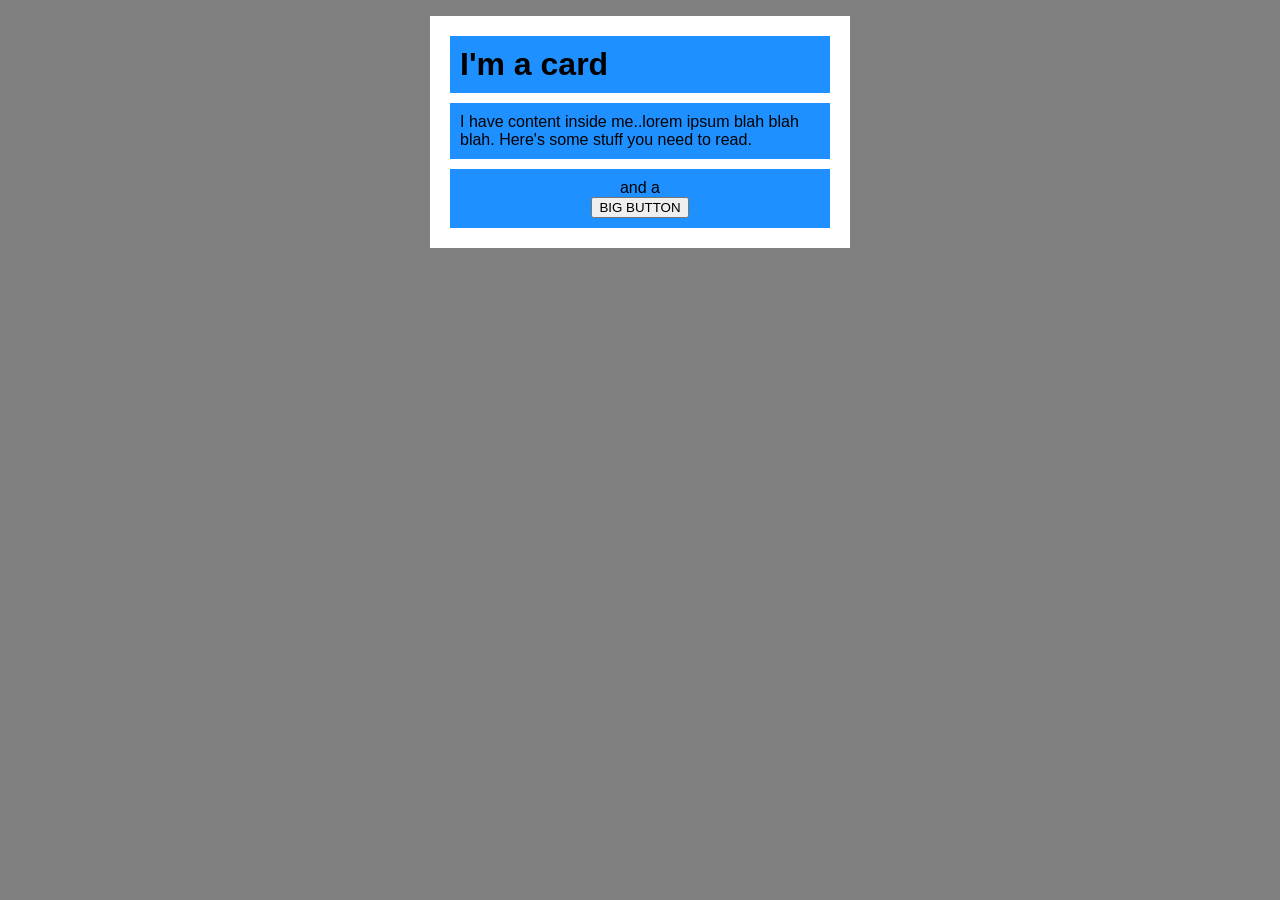
<file: foundations/block-and-inline/02-margin-and-padding-2/index.html>
<!DOCTYPE html>
<html lang="en">
  <head>
    <meta charset="UTF-8">
    <meta http-equiv="X-UA-Compatible" content="IE=edge">
    <meta name="viewport" content="width=device-width, initial-scale=1.0">
    <title>Margin and Padding exercise 2</title>
    <link rel="stylesheet" href="style.css">
  </head>
  <body>
    <div class="card">
      <h1 class="title">I'm a card</h1>
      <div class="content">I have content inside me..lorem ipsum blah blah blah. Here's some stuff you need to read.</div>
      <div class="button-container">and a <div class="button"><button>BIG BUTTON</button></div></div>
    </div>
  </body>
</html>
</file>
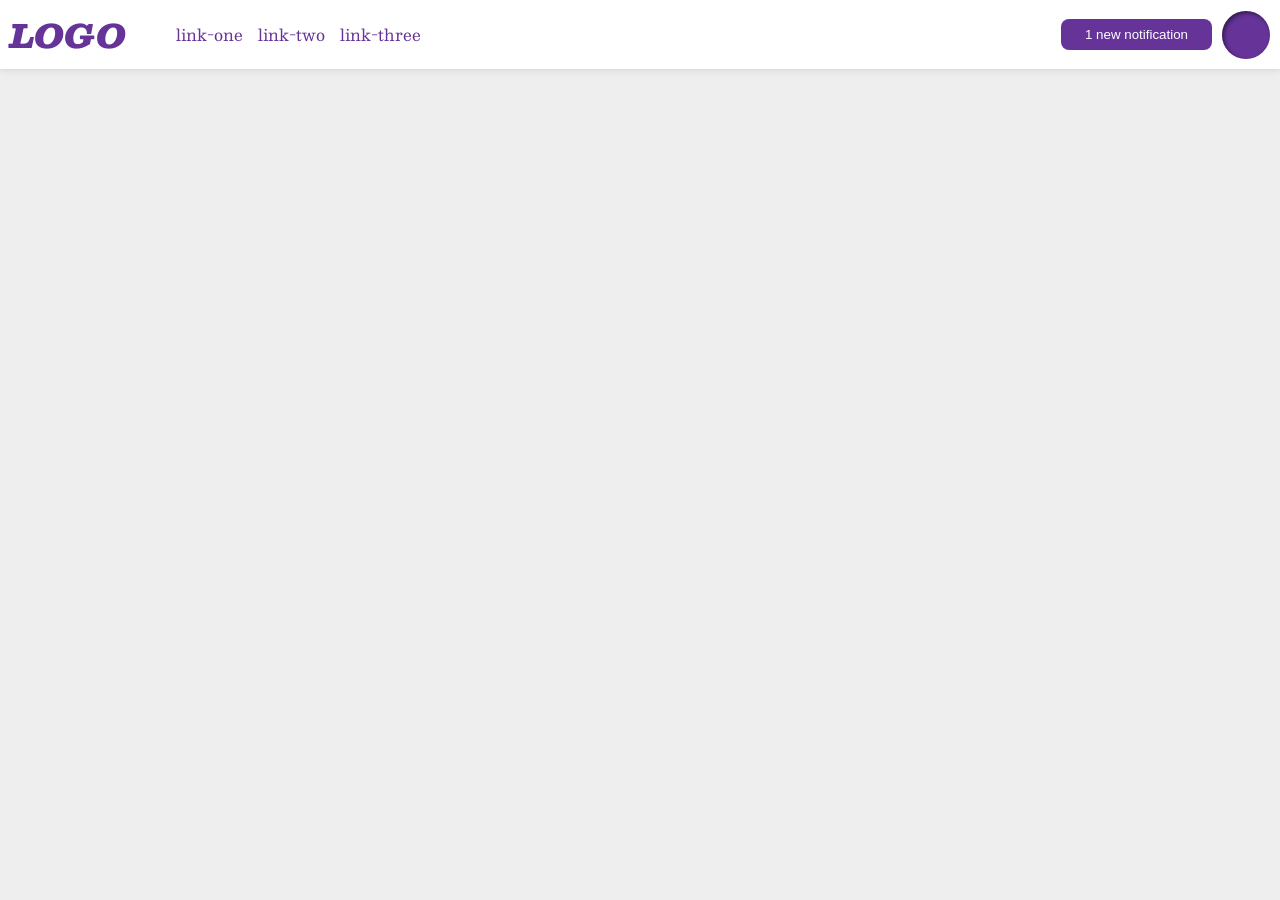
<file: foundations/flex/03-flex-header-2/index.html>
<!DOCTYPE html>
<html lang="en">
  <head>
    <meta charset="UTF-8">
    <meta http-equiv="X-UA-Compatible" content="IE=edge">
    <meta name="viewport" content="width=device-width, initial-scale=1.0">
    <title>Flex Header 2</title>
    <link rel="stylesheet" href="style.css">
  </head>
  <body>
    <div class="header">
      <div class="left">
      <div class="logo">
        LOGO
      </div>
      <ul class="links">
        <li><a href="https://google.com">link-one</a></li>
        <li><a href="https://google.com">link-two</a></li>
        <li><a href="https://google.com">link-three</a></li>
      </ul>
      </div>
      <div class="right">
      <button class="notifications">
        1 new notification
      </button>
      <div class="profile-image"></div>
      </div>
    </div>
  </body>
</html>
</file>
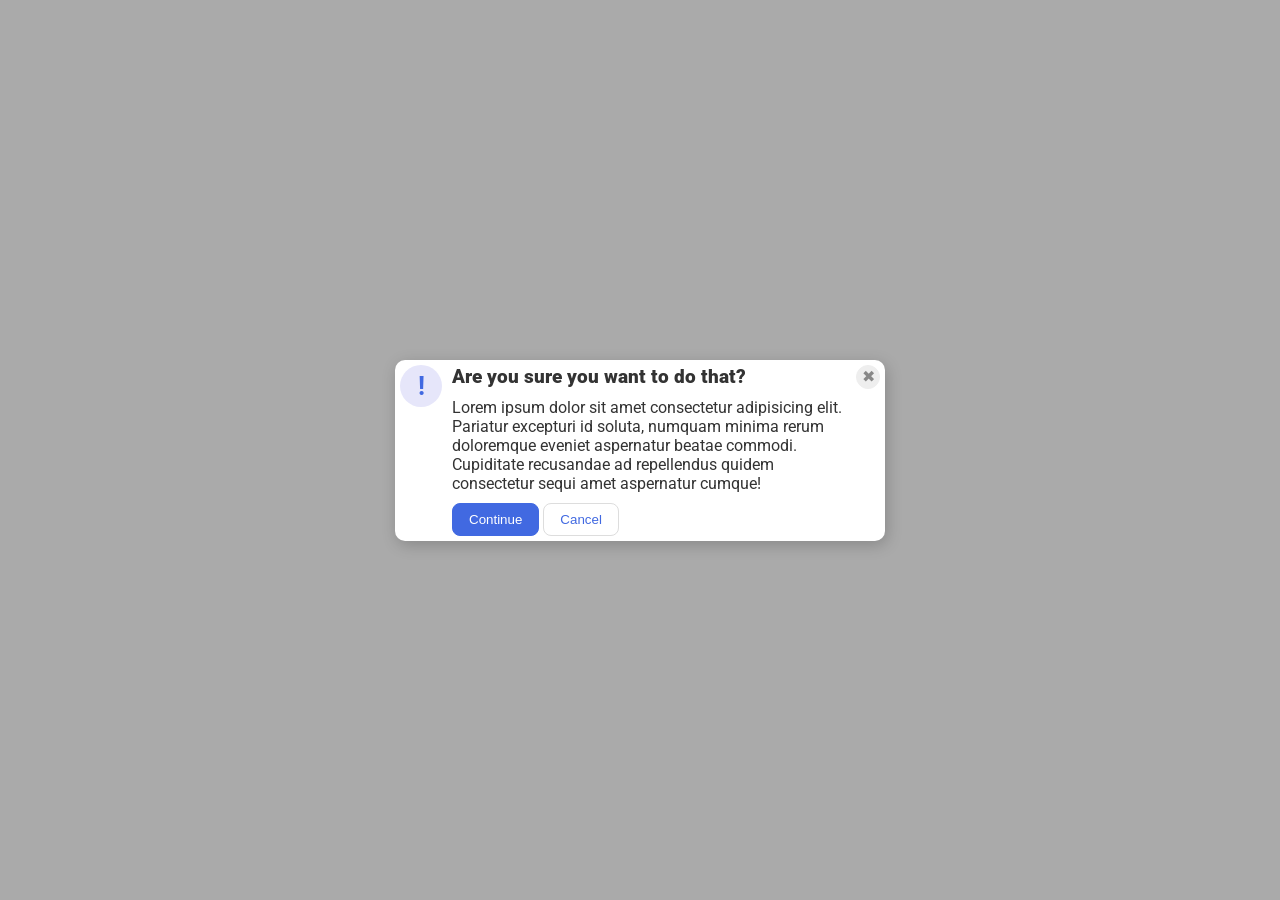
<file: foundations/flex/05-flex-modal/index.html>
<!DOCTYPE html>
<html lang="en">
  <head>
    <meta charset="UTF-8">
    <meta http-equiv="X-UA-Compatible" content="IE=edge">
    <meta name="viewport" content="width=device-width, initial-scale=1.0">
    <link rel="stylesheet" href="style.css">
    <title>Modal</title>
  </head>
  <body>
    <div class="modal">
      <div class="icon">!</div>
      <div class="content">
      <div class="header">Are you sure you want to do that?</div>
      
      <div class="text">Lorem ipsum dolor sit amet consectetur adipisicing elit. Pariatur excepturi id soluta, numquam minima rerum doloremque eveniet aspernatur beatae commodi. Cupiditate recusandae ad repellendus quidem consectetur sequi amet aspernatur cumque!</div>
      
      <div class="buttonContainer"><button class="continue">Continue</button>
      <button class="cancel">Cancel</button></div>
      </div>
      <button class="close-button">✖</button>
    </div>
  </body>
</html>
</file>
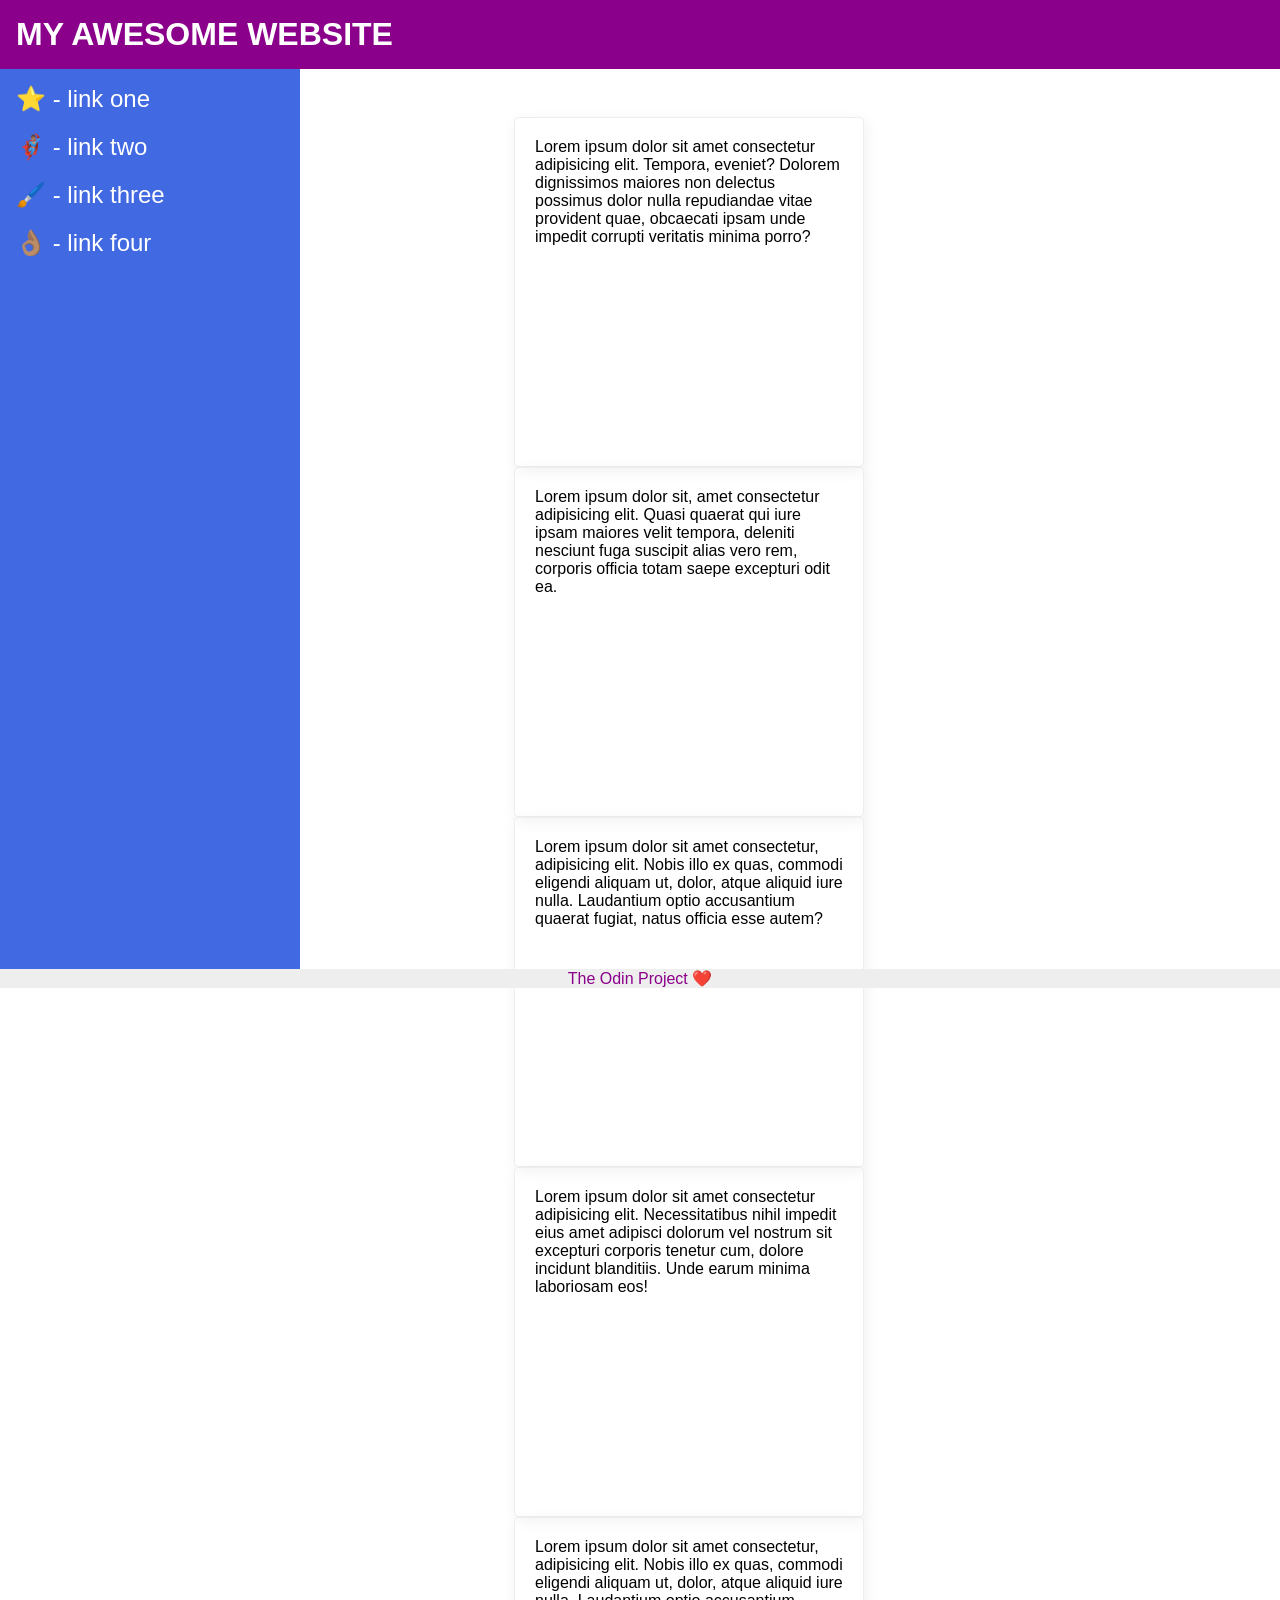
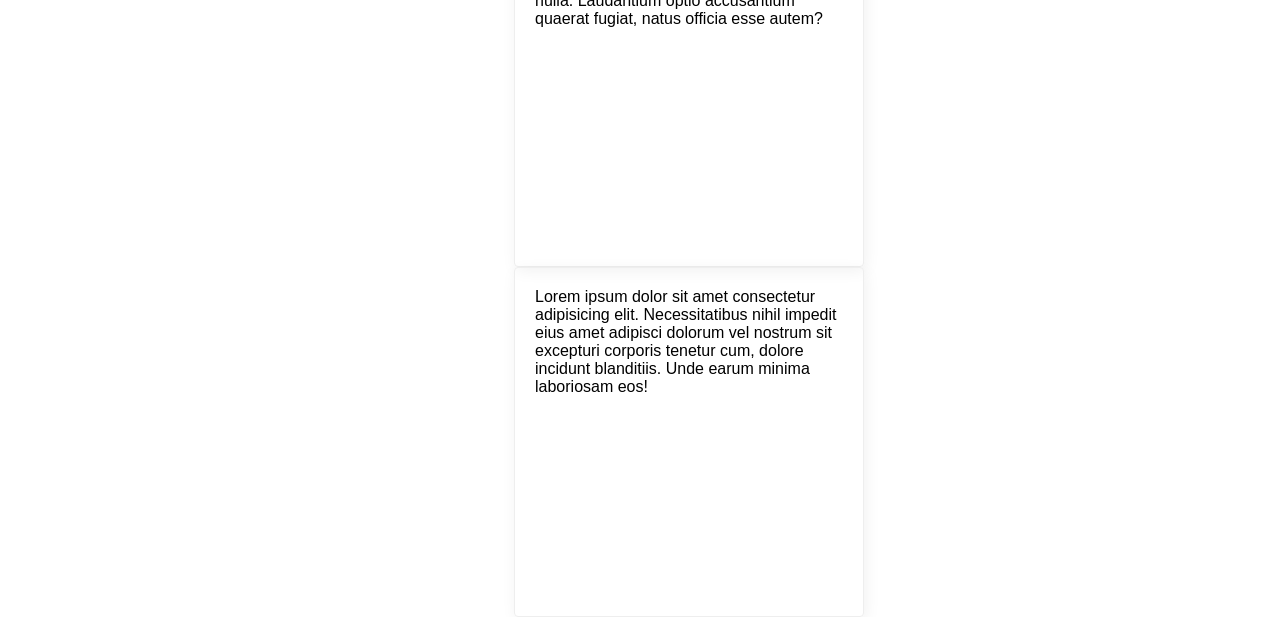
<file: foundations/flex/07-flex-layout-2/index.html>
<!DOCTYPE html>
<html lang="en">
  <head>
    <meta charset="UTF-8">
    <meta http-equiv="X-UA-Compatible" content="IE=edge">
    <meta name="viewport" content="width=device-width, initial-scale=1.0">
    <title>The Holy Grail</title>
    <link rel="stylesheet" href="style.css">
  </head>
  <body>
    <div class="page">
    <div class="header">
      MY AWESOME WEBSITE
    </div>
    <div class="content">
    <div class="sidebar">
      <ul>
        <li><a href="#">⭐ - link one</a></li>
        <li><a href="#">🦸🏽‍♂️ - link two</a></li>
        <li><a href="#">🖌️ - link three</a></li>
        <li><a href="#">👌🏽 - link four</a></li>
      </ul>
    </div>
    <div class="cards">
    <div class="card">Lorem ipsum dolor sit amet consectetur adipisicing elit. Tempora, eveniet? Dolorem dignissimos maiores non delectus possimus dolor nulla repudiandae vitae provident quae, obcaecati ipsam unde impedit corrupti veritatis minima porro?</div>
    <div class="card">Lorem ipsum dolor sit, amet consectetur adipisicing elit. Quasi quaerat qui iure ipsam maiores velit tempora, deleniti nesciunt fuga suscipit alias vero rem, corporis officia totam saepe excepturi odit ea.</div>
    <div class="card">Lorem ipsum dolor sit amet consectetur, adipisicing elit. Nobis illo ex quas, commodi eligendi aliquam ut, dolor, atque aliquid iure nulla. Laudantium optio accusantium quaerat fugiat, natus officia esse autem?</div>
    <div class="card">Lorem ipsum dolor sit amet consectetur adipisicing elit. Necessitatibus nihil impedit eius amet adipisci dolorum vel nostrum sit excepturi corporis tenetur cum, dolore incidunt blanditiis. Unde earum minima laboriosam eos!</div>
    <div class="card">Lorem ipsum dolor sit amet consectetur, adipisicing elit. Nobis illo ex quas, commodi eligendi aliquam ut, dolor, atque aliquid iure nulla. Laudantium optio accusantium quaerat fugiat, natus officia esse autem?</div>
    <div class="card">Lorem ipsum dolor sit amet consectetur adipisicing elit. Necessitatibus nihil impedit eius amet adipisci dolorum vel nostrum sit excepturi corporis tenetur cum, dolore incidunt blanditiis. Unde earum minima laboriosam eos!</div>
    </div>
    </div>
    <div class="footer">
      The Odin Project ❤️
    </div>
    </div>
  </body>
</html>
</file>
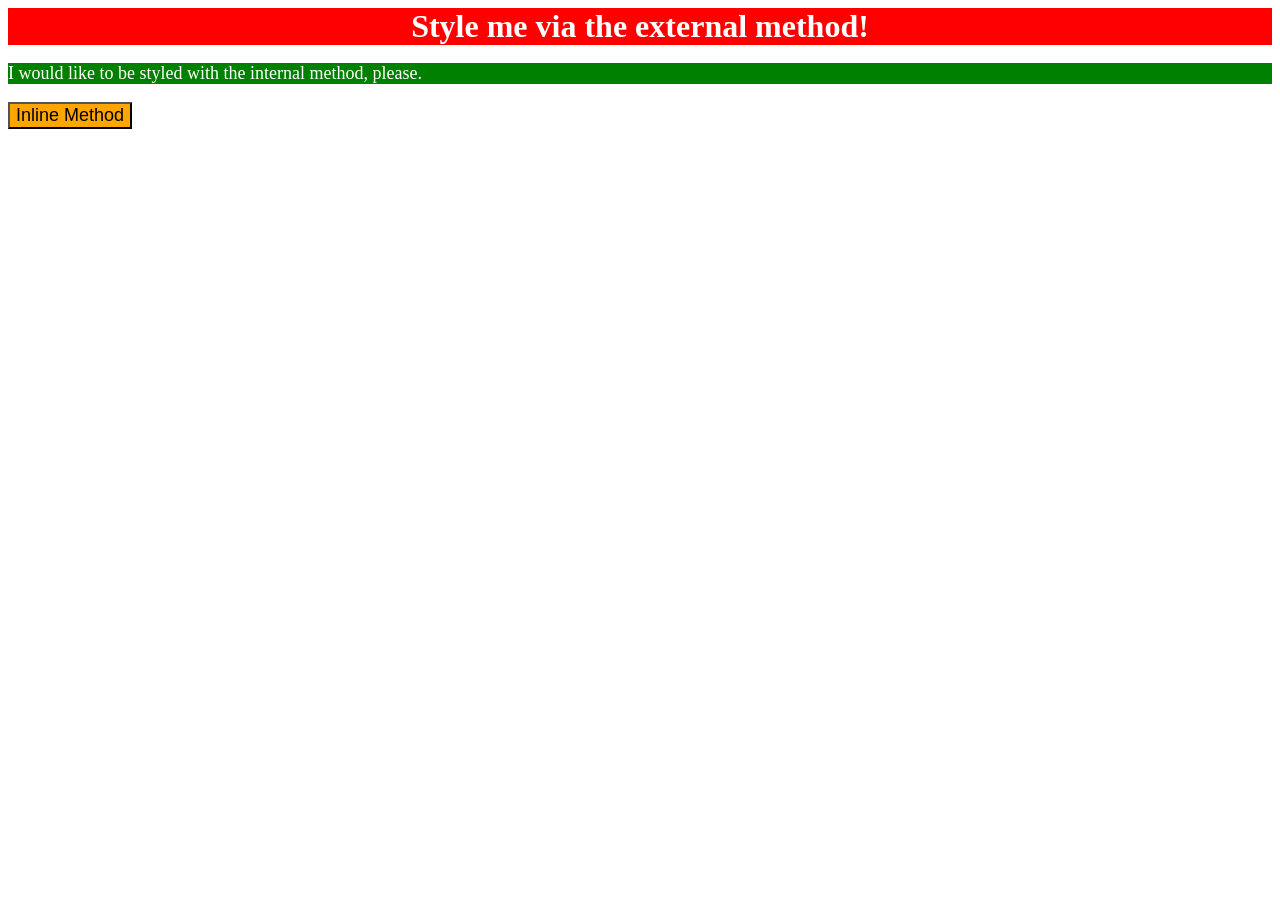
<file: foundations/intro-to-css/01-css-methods/index.html>
<!DOCTYPE html>
<html lang="en">
  <head>
    <meta charset="UTF-8">
    <meta http-equiv="X-UA-Compatible" content="IE=edge">
    <meta name="viewport" content="width=device-width, initial-scale=1.0">
    <title>Methods for Adding CSS</title>
    <link href="styles.css" rel="stylesheet">
    <style>
    p{
      background: green;
      color: white;
      font-size: 18px;
    }

    </style>
  </head>
  <body>
    <div>Style me via the external method!</div>
    <p>I would like to be styled with the internal method, please.</p>
    <button style="font-size: 18px; background-color: orange;">Inline Method</button>
  </body>
</html>
</file>
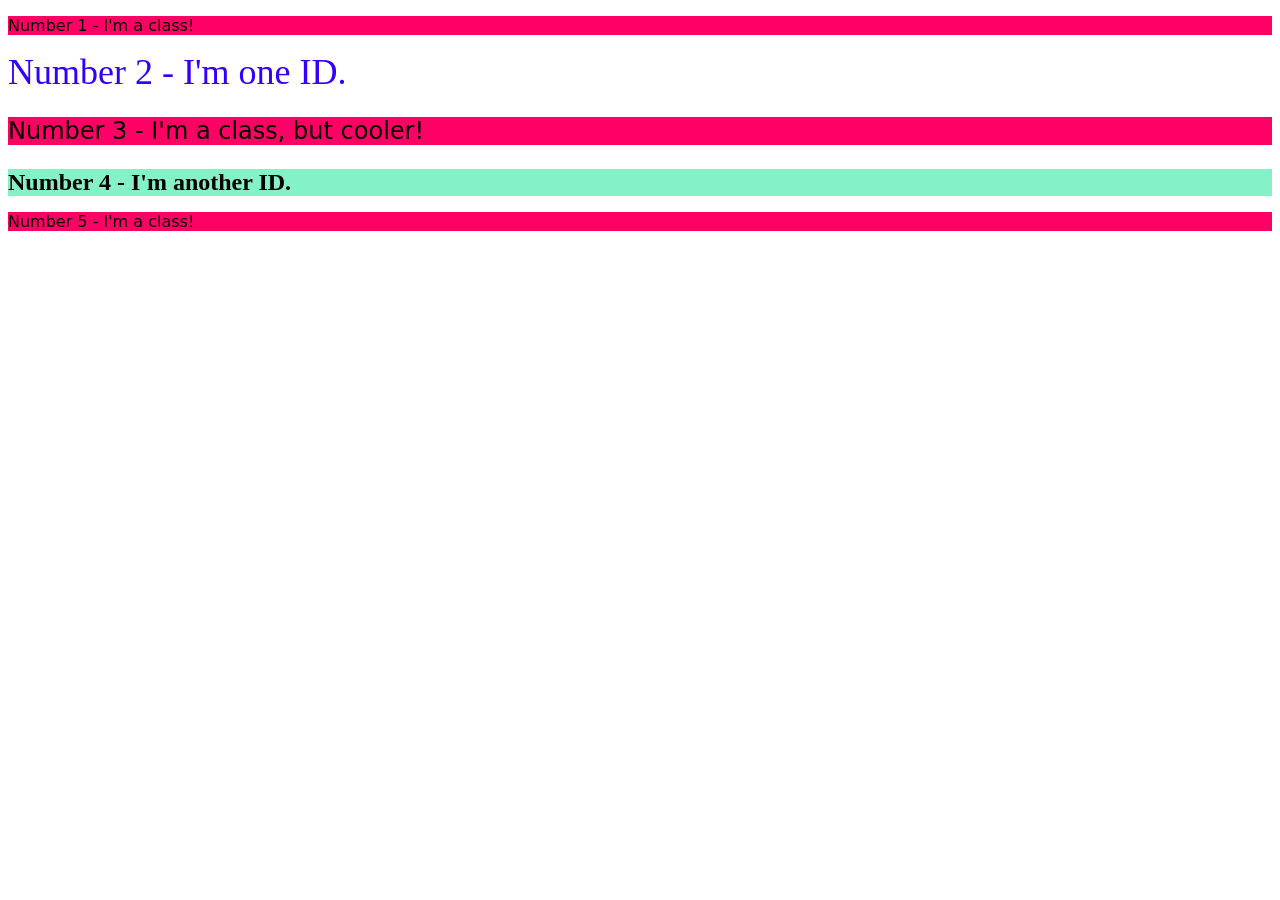
<file: foundations/intro-to-css/02-class-id-selectors/index.html>
<!DOCTYPE html>
<html lang="en">
  <head>
    <meta charset="UTF-8">
    <meta http-equiv="X-UA-Compatible" content="IE=edge">
    <meta name="viewport" content="width=device-width, initial-scale=1.0">
    <title>Class and ID Selectors</title>
    <link rel="stylesheet" href="style.css">
  </head>
  <body>
    <p class="odd">Number 1 - I'm a class!</p>
    <div id="second">Number 2 - I'm one ID.</div>
    <p class="odd numberThree">Number 3 - I'm a class, but cooler!</p>
    <div id="forth">Number 4 - I'm another ID.</div>
    <p class="odd">Number 5 - I'm a class!</p>
  </body>
</html>
</file>
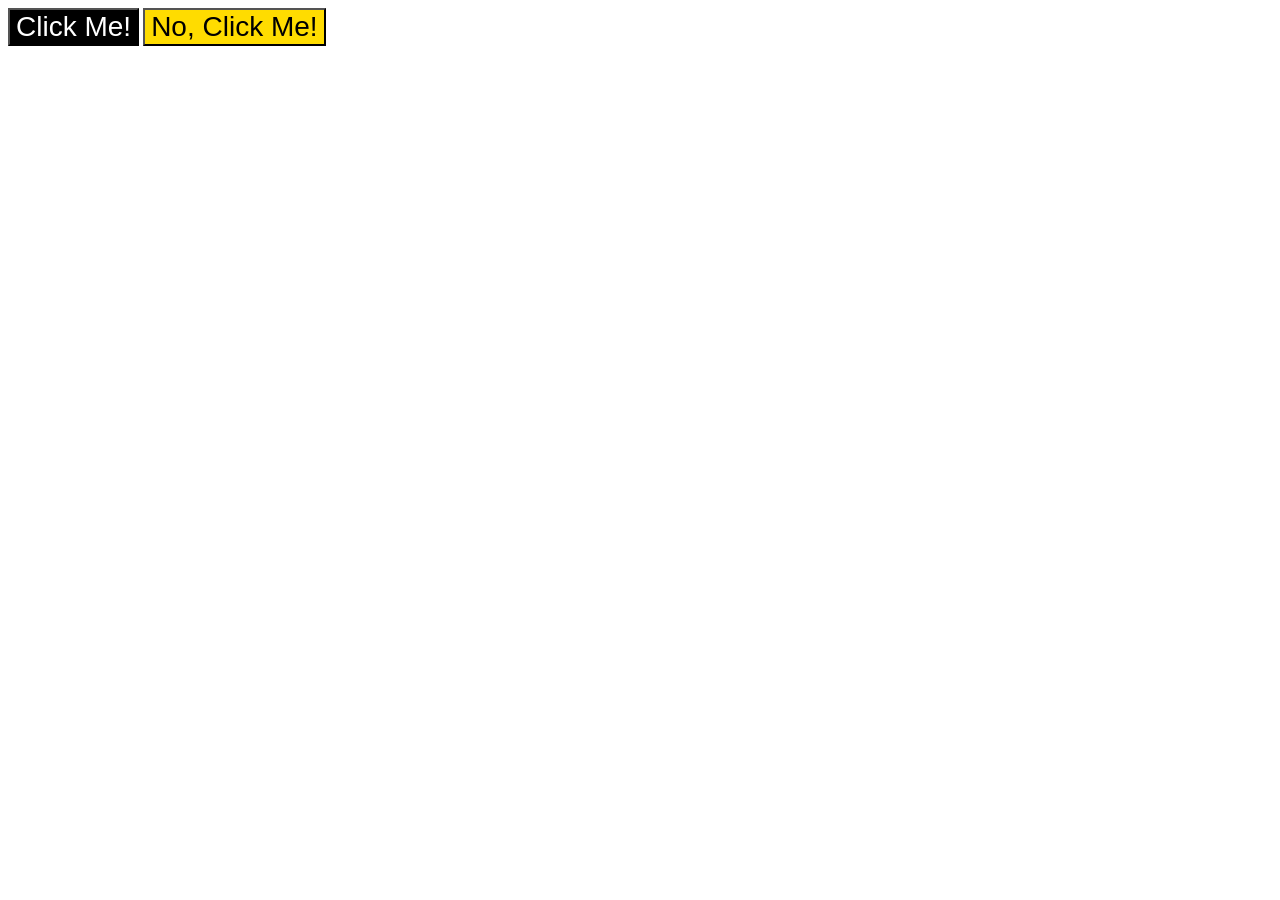
<file: foundations/intro-to-css/03-grouping-selectors/index.html>
<!DOCTYPE html>
<html lang="en">
  <head>
    <meta charset="UTF-8">
    <meta http-equiv="X-UA-Compatible" content="IE=edge">
    <meta name="viewport" content="width=device-width, initial-scale=1.0">
    <title>Grouping Selectors</title>
    <link rel="stylesheet" href="style.css">
  </head>
  <body>
    <button class="firstButton">Click Me!</button>
    <button class="secondButton">No, Click Me!</button>
  </body>
</html>
</file>
<file: foundations/block-and-inline/02-margin-and-padding-2/style.css>
body {
  background: gray;
  font-family: sans-serif;
  font-size: 16px;
}

.card {
  width: 400px;
  background: white;
  margin: 16px auto ;
  padding:10px ;
  
}

.title,
.content,
.button-container {
  background: dodgerblue;
  padding: 10px;
  margin: 10px;
}


.button-container {
  text-align: center;
  
}
</file>
<file: foundations/flex/03-flex-header-2/style.css>
/* this is some magical font-importing.  
you'll learn about it later. */
@import url('https://fonts.googleapis.com/css2?family=Besley:ital,wght@0,400;1,900&display=swap');

body {
  margin: 0;
  background: #eee;
  font-family: Besley, serif;
}

.header {
  background: white;
  border-bottom: 1px solid #ddd;
  box-shadow: 0 0 8px rgba(0,0,0,.1);
  display:flex;
  justify-content: space-between;
  align-items: center;
  padding-left:10px ;
  padding-right:10px ;
  padding-top: 5px;
  padding-bottom: 5px;
}

.profile-image {
  background: rebeccapurple;
  box-shadow: inset 2px 2px 4px rgba(0,0,0,.5);
  border-radius: 50%;
  width: 48px;
  height: 48px;
}

.logo {
  color: rebeccapurple;
  font-size: 32px;
  font-weight: 900;
  font-style: italic;
}

button {
  border: none;
  border-radius: 8px;
  background: rebeccapurple;
  color: white;
  padding: 8px 24px;
}

a {
  /* this removes the line under our links */
  text-decoration: none;
  color: rebeccapurple;
}

ul {
  list-style-type: none;
}

.left{
  display:flex;
  justify-content: flex-start;
  align-items: center;
  gap:10px
}

.right{
  display:flex;
  justify-content: flex-end;
  align-items: center;
  flex-direction: row;
  gap:10px;

}

.links {
 display:flex;
 flex-direction: row;
 gap:15px
}
</file>
<file: foundations/flex/05-flex-modal/style.css>
@import url('https://fonts.googleapis.com/css2?family=Roboto:wght@400;700&display=swap');

html, body {
  height: 100%;
}

body {
  font-family: Roboto, sans-serif;
  margin: 0;
  background: #aaa;
  color: #333;
  /* I'll give you this one for free lol */
  display: flex;
  align-items: center;
  justify-content: center;
}

.modal {
  background: white;
  width: 480px;
  border-radius: 10px;
  box-shadow: 2px 4px 16px rgba(0,0,0,.2);
  display:flex;
  justify-content: space-around;
  align-items: flex-start;
  padding:5px;
  gap: 10px;
}

.icon {
  color: royalblue;
  font-size: 26px;
  font-weight: 700;
  background: lavender;
  width: 42px;
  height: 42px;
  border-radius: 50%;
  display: flex;
  align-items: center;
  justify-content: center;

  flex-shrink: 0;
}

.close-button {
  background: #eee;
  border-radius: 50%;
  color: #888;
  font-weight: 400;
  font-size: 16px;
  height: 24px;
  width: 24px;
  display: flex;
  align-items: center;
  justify-content: center;
  border: 1px solid #eee;
  padding: 5px;
}

button {
  cursor: pointer;
  padding: 8px 16px;
  border-radius: 8px;
}

button.continue {
  background: royalblue;
  border: 1px solid royalblue;
  color: white;
}

button.cancel {
  background: white;
  border: 1px solid #ddd;
  color: royalblue;
}

.header{
  font-weight: 900;
  font-size: larger;
}

.content{
  display:flex;
  flex-direction: column;
  justify-content: space-around;
  gap: 10px;

}
</file>
<file: foundations/flex/07-flex-layout-2/style.css>
body {
  font-family: -apple-system, BlinkMacSystemFont, 'Segoe UI', Roboto, Oxygen, Ubuntu, Cantarell, 'Open Sans', 'Helvetica Neue', sans-serif;
  margin: 0;
  min-height: 100vh;
}

.header {
  display: flex;
  justify-content: flex-start;
  align-items: center;
  height: 72px;
  background: darkmagenta;
  color: white;
  font-size: 32px;
  font-weight: 900;
  padding:16px

}

.footer {
  display: flex;
  justify-content: center;
  align-items: center;
  height: 72px;
  background: #eee;
  color: darkmagenta;

}

.sidebar {
  display: flex;
  justify-content: flex-start;
  width: 300px;
  background: royalblue;
  box-sizing: border-box;
  flex-shrink: 0;
  padding: 16px;

}

.card {
  border: 1px solid #eee;
  box-shadow: 2px 4px 16px rgba(0,0,0,.06);
  border-radius: 4px;
}

.page{
  display: flex;
  flex-direction: column;
  justify-content: space-between;
  
  height:100vh;
}
.content{
  display: flex;
  align-items: stretch;
  height:100vh;
}

.cards{
  display:flex;
  padding: 48px;
  padding-right: 250px;
  
  justify-content:space-evenly;
  flex-wrap: wrap;
  align-items: center;
  flex-shrink: 1;
  
}
.card{
width:350px;
height:350px ;
padding:20px ;
}
a{
text-decoration: none; 
color: white; 
font-size: 24px;
}
ul{padding:0px;
margin:0px;}


li{
 list-style-type: none; 
 padding-bottom: 20px
}
*{
  box-sizing: border-box;
}
</file>
<file: foundations/intro-to-css/01-css-methods/styles.css>
div {
    color: white;
    background: red;
    font-size: 32px;
    text-align: center;
    font-weight: bold;
}
</file>
<file: foundations/intro-to-css/02-class-id-selectors/style.css>
.odd{
    background-color: rgb(255, 0, 100);
    font-family: Verdana, "DejaVu Sans",sans-serif;
}


#second{
    font-size: 36px;
    color: rgb(50, 0, 250);
}

.odd.numberThree{
    font-size: 24px;
}

#forth{
    font-weight: bold;
    font-size: 24px;
    background-color: rgb(133, 241, 198);
}
</file>
<file: foundations/intro-to-css/03-grouping-selectors/style.css>
.firstButton,
.secondButton{
    font-size: 28px;
    font-family: Helvetica , 'Times New Roman',  sans-serif;
}/* Add CSS Styling */

.firstButton{
    color: rgb(255, 255, 255);
    background-color: rgb(0, 0, 0)

}
.secondButton{
    background-color: rgb(255, 220, 0);
}
</file>
